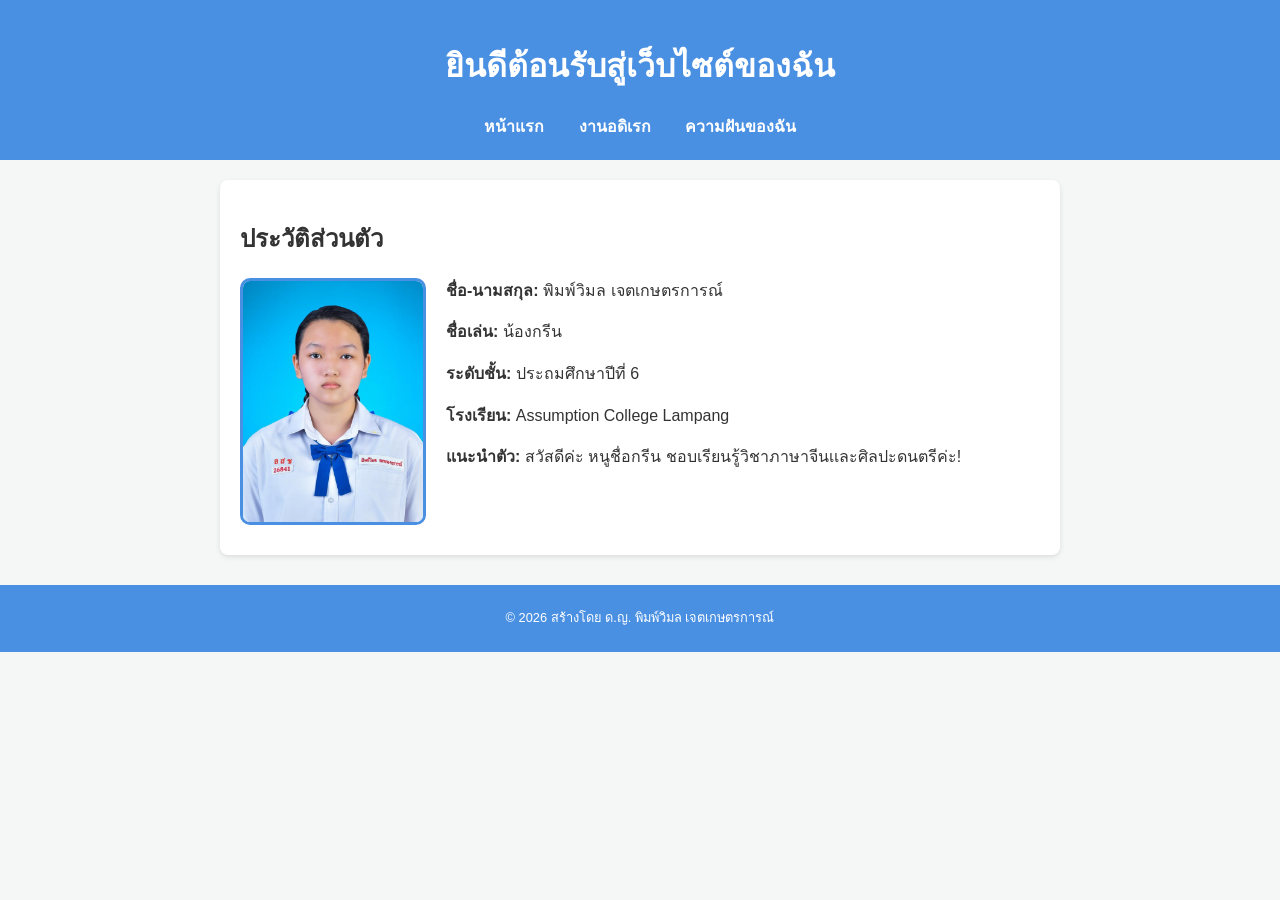
<file: index.html>
<!DOCTYPE html>
<html lang="th">
<head>
<meta charset="UTF-8">
<title>ประวัติส่วนตัวของฉัน</title>
<link rel="stylesheet" href="style.css">
</head>
<body>
<header>
<h1>ยินดีต้อนรับสู่เว็บไซต์ของฉัน</h1>
<nav>
<a href="index.html">หน้าแรก</a>
<a href="hobby.html">งานอดิเรก</a>
<a href="skill.html">ความฝันของฉัน</a>
</nav>
</header>
<section class="content">
<h2>ประวัติส่วนตัว</h2>
<img src="img/1749608451FhyJqqcJBi.JPG" alt="รูปของฉัน" class="profile-img" width="300" >
<p><strong>ชื่อ-นามสกุล:</strong> พิมพ์วิมล เจตเกษตรการณ์</p>
<p><strong>ชื่อเล่น:</strong> น้องกรีน</p>
<p><strong>ระดับชั้น:</strong> ประถมศึกษาปีที่ 6</p>
<p><strong>โรงเรียน:</strong> Assumption College Lampang</p>
<p><strong>แนะนำตัว:</strong> สวัสดีค่ะ หนูชื่อกรีน ชอบเรียนรู้วิชาภาษาจีนเเละศิลปะดนตรีค่ะ!</p>
</section>

<footer>
<p>© 2026 สร้างโดย ด.ญ. พิมพ์วิมล เจตเกษตรการณ์</p>
</footer>
</body>
</html>
</file>
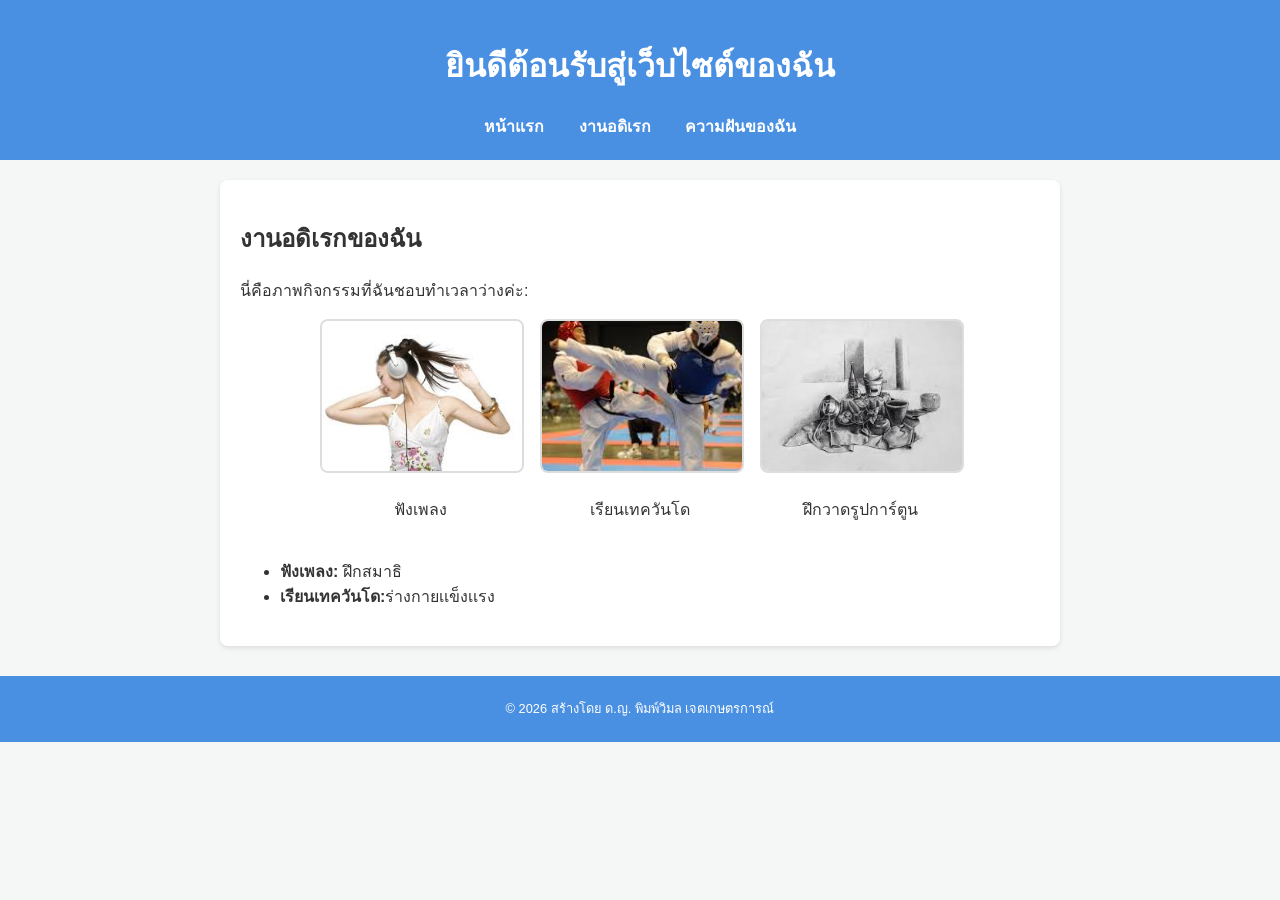
<file: hobby.html>
<!DOCTYPE html>
<html lang="th">
<head>
    <meta charset="UTF-8">
    <title>ประวัติส่วนตัวของฉัน</title>
    <link rel="stylesheet" href="style.css">
</head>
<body>
    <header>
        <h1>ยินดีต้อนรับสู่เว็บไซต์ของฉัน</h1>
        <nav>
            <a href="index.html">หน้าแรก</a>
            <a href="hobby.html">งานอดิเรก</a>
            <a href="skill.html">ความฝันของฉัน</a>
        </nav>
    </header>

    <section class="content">
        <h2>งานอดิเรกของฉัน</h2>
        <p>นี่คือภาพกิจกรรมที่ฉันชอบทำเวลาว่างค่ะ:</p>

        <div class="hobby-gallery">
            <div class="hobby-item">
                <img src="img/download.jpg" alt="ฟังเพลง">
                <p>ฟังเพลง</p>
            </div>
            <div class="hobby-item">
                <img src="img/download (1).jpg" alt="เรียนเทควันโด">
                <p>เรียนเทควันโด</p>
            </div>
            <div class="hobby-item">
                <img src="img/images.jpg" alt="วาดรูป">
                <p>ฝึกวาดรูปการ์ตูน</p>
            </div>
        </div>

        <ul>
            <li><strong>ฟังเพลง:</strong> ฝึกสมาธิ</li>
            <li><strong>เรียนเทควันโด:</strong>ร่างกายเเข็งเเรง</li>
        </ul>
    </section>

    <footer>
        <p>© 2026 สร้างโดย ด.ญ. พิมพ์วิมล เจตเกษตรการณ์</p>
    </footer>
</body>
</html>
</file>
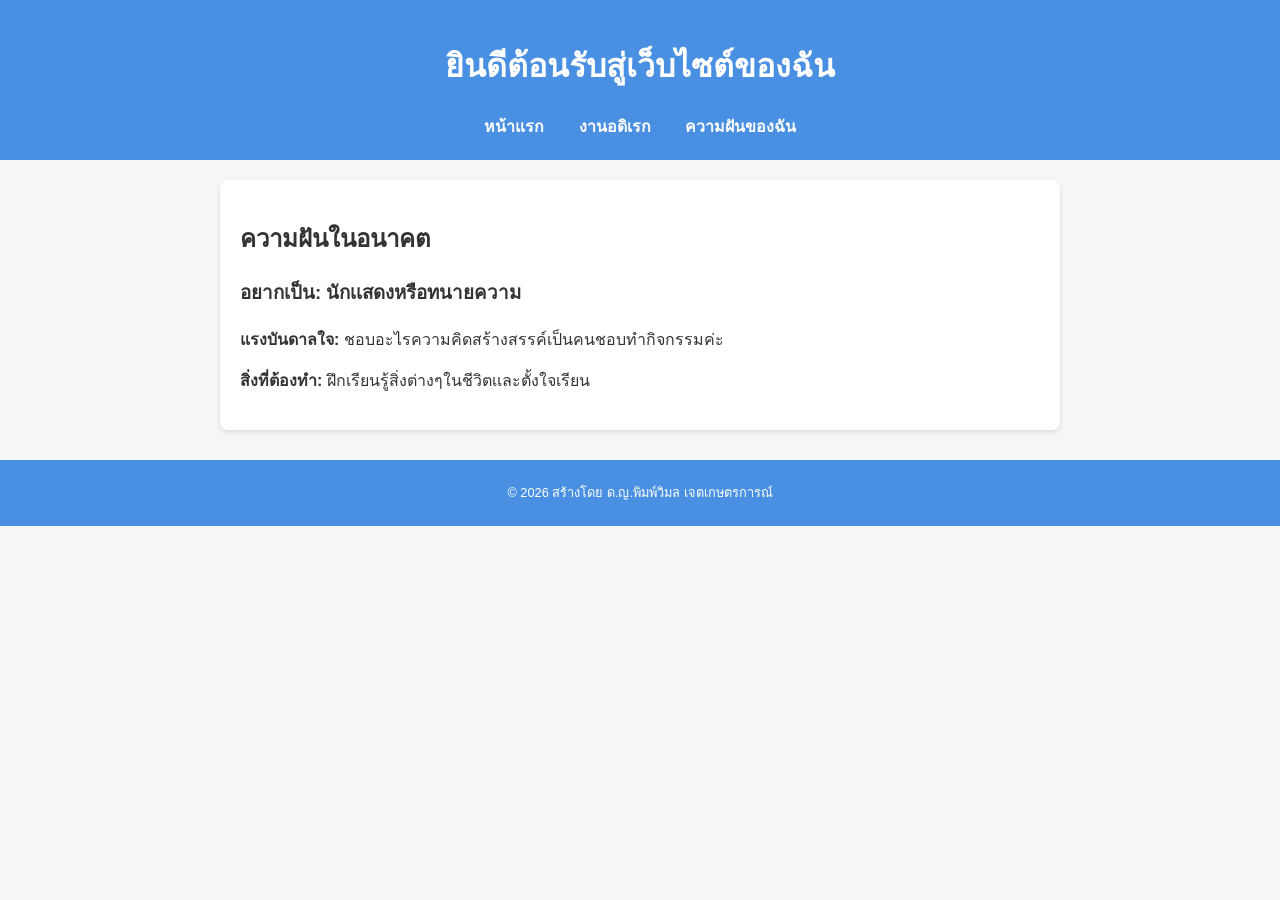
<file: skill.html>
<!DOCTYPE html>
<html lang="th">
<head>
    <meta charset="UTF-8">
    <title>ความฝันของฉัน - ประวัติส่วนตัว</title>
    <link rel="stylesheet" href="style.css">
</head>
<body>
    <header>
        <h1>ยินดีต้อนรับสู่เว็บไซต์ของฉัน</h1>
        <nav>
            <a href="index.html">หน้าแรก</a>
            <a href="hobby.html">งานอดิเรก</a>
            <a href="skill.html">ความฝันของฉัน</a>
        </nav>
    </header>

    <section class="content">
        <h2>ความฝันในอนาคต</h2>
        <div class="dream-box">
            <h3>อยากเป็น: นักเเสดงหรือทนายความ</h3>
            <p><strong>แรงบันดาลใจ:</strong> ชอบอะไรความคิดสร้างสรรค์เป็นคนชอบทํากิจกรรมค่ะ</p>
            <p><strong>สิ่งที่ต้องทำ:</strong> ฝึกเรียนรู้สิ่งต่างๆในชีวิตเเละตั้งใจเรียน</p>
        </div>
    </section>
    <footer>
        <p>© 2026 สร้างโดย ด.ญ.พิมพ์วิมล เจตเกษตรการณ์</p>
    </footer>
</body>
</html>
</file>
<file: style.css>
/* กำหนดฟอนต์และพื้นหลัง */
body {
    font-family: 'Segoe UI', Tahoma, Geneva, Verdana, sans-serif;
    line-height: 1.6;
    margin: 0;
    padding: 0;
    background-color: #f4f7f6; /* สีพื้นหลังเทาอ่อน สบายตา */
    color: #333;
}

/* ส่วนหัวและเมนู */
header {
    background-color: #4A90E2; /* สีฟ้าสะอาดตา */
    color: white;
    padding: 20px;
    text-align: center;
}

nav {
    margin-top: 10px;
}

nav a {
    color: white; /* สีตัวอักษรสีขาว สะอาดตา */
    text-decoration: none;
    margin: 0 15px;
    font-weight: bold;
}

nav a:hover {
    text-decoration: underline;
}

/* ส่วนเนื้อหา */
.content {
    max-width: 800px;
    margin: 20px auto;
    padding: 20px;
    background: white;
    border-radius: 8px;
    box-shadow: 0 2px 5px rgba(0,0,0,0.1);
}

.profile-img {
    width: 180px; /* ปรับขนาดความกว้างรูป */
    height: auto; /* ให้ความสูงปรับตามอัตโนมัติ */
    float: left; /* สั่งให้รูปลอยไปทางซ้าย */
    margin-right: 20px; /* เพิ่มช่องว่างด้านขวารูป ไม่ให้ข้อความติดรูปเกินไป */
    margin-bottom: 10px; /* เพิ่มช่องว่างด้านล่างรูป */
    border-radius: 10px; /* ทำขอบมน (หรือใช้ 50% ถ้าอยากให้เป็นวงกลม) */
    border: 3px solid #4A90E2;
}

/* เพิ่มเติม: ป้องกันไม่ให้เนื้อหาส่วนล่างไหลขึ้นมาปน */
.content::after {
    content: "";
    display: table;
    clear: both;
}

/* จัดการกล่องรวมรูปภาพ */
.hobby-gallery {
    display: flex; /* สั่งให้เรียงต่อกันในแนวนอน */
    flex-wrap: wrap; /* ถ้ารูปเยอะเกินหน้าจอ ให้ขึ้นบรรทัดใหม่เอง */
    gap: 20px; /* ระยะห่างระหว่างรูป */
    justify-content: center; /* จัดรูปให้อยู่ตรงกลางหน้าจอ */
    margin-bottom: 20px;
}

/* จัดการแต่ละรูปและคำบรรยาย */
.hobby-item {
    width: 200px; /* กำหนดความกว้างของแต่ละรูป */
    text-align: center; /* จัดข้อความใต้รูปให้อยู่ตรงกลาง */
}

.hobby-item img {
    width: 100%; /* ให้รูปกว้างเต็มขนาด 200px ของกล่องแม่ */
    height: 150px; /* กำหนดความสูงให้เท่ากันทุกรูป */
    object-fit: cover; /* ตัดขอบรูปส่วนเกินออกเพื่อให้รูปไม่เบี้ยว */
    border-radius: 8px; /* ทำขอบมน */
    border: 2px solid #ddd;
}

/* ส่วนท้าย */
footer {
    text-align: center;
    padding: 10px;
    font-size: 0.8em;
    color: #ffffff;
    background-color: #4A90E2; /* ปรับให้เป็นสีฟ้าเข้ากับ Header */
    margin-top: 30px;
}
</file>
